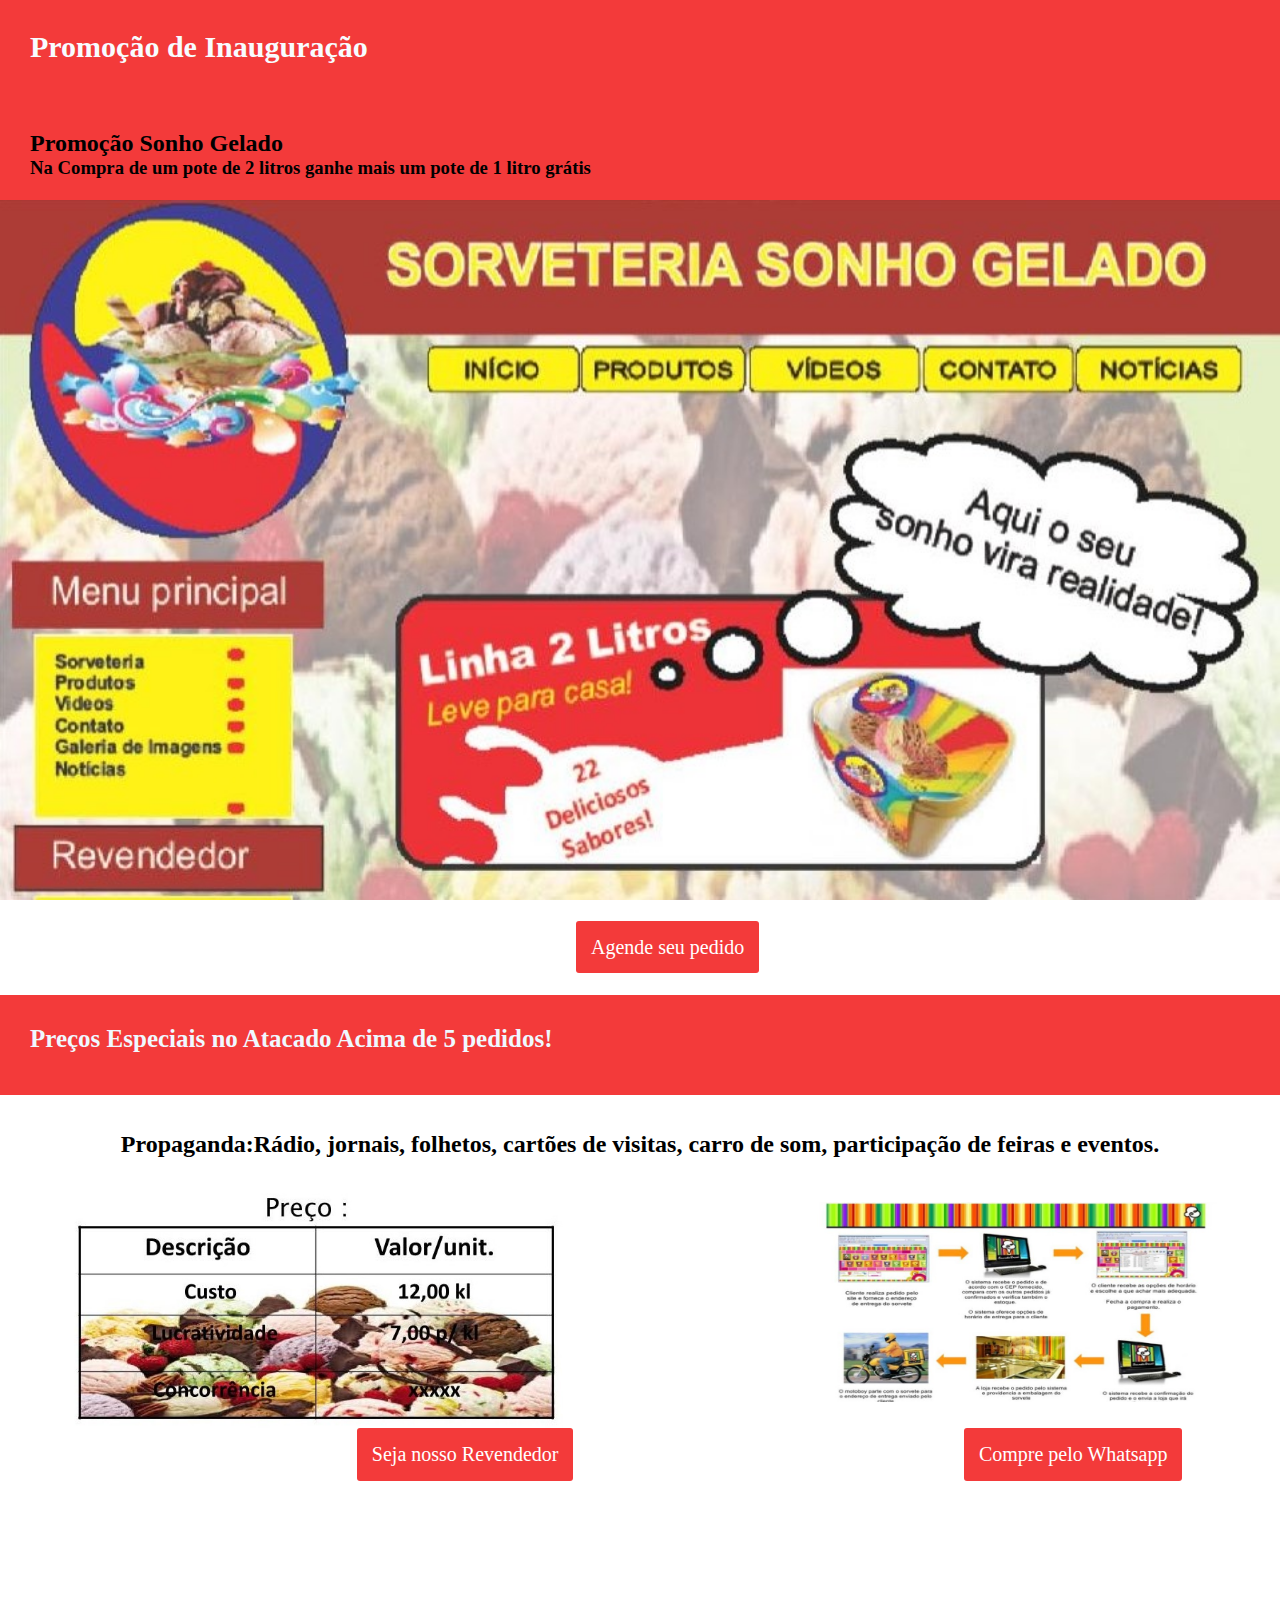
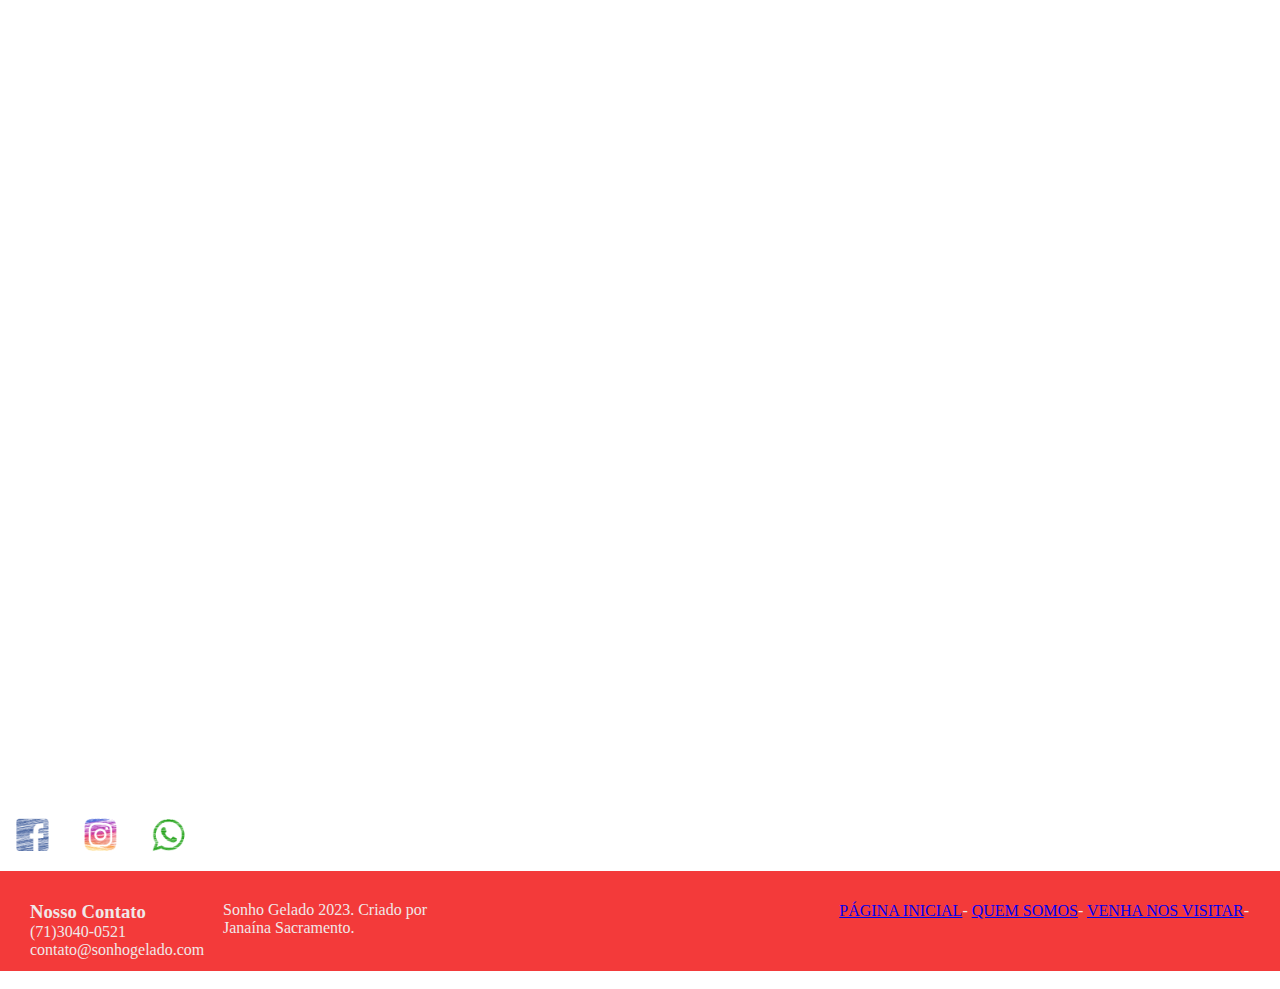
<file: index.html>
<!DOCTYPE html>
<html lang="en">
<head>
    <meta charset="UTF-8">
    <meta name="viewport" content="width=device-width, initial-scale=1.0">
    <link rel="stylesheet" href="style.css">
    <title>Sorveteria Sonho Gelado</title>

</head>
<body>
  
    <div class="exemplo-menu">
      <h1>Promoção de Inauguração</h1>
      
    </div>
     
    <main class="container">
        <div class="conteiner-b"><h2>Promoção Sonho Gelado</h2></div> 
        <div class="conteiner-a"><h3>Na Compra de um pote de 2 litros ganhe mais um pote de 1 litro grátis</h3></div>
      </main>
    <section>
        <div class="exemplo-back">
        </div>
        <br>
        </section>
        <br>
       <a class="botao" href="./form.html" >Agende seu pedido</a>
       <div>
        <br><br>

       <div class="exemplo-menu">
         <h1 style="font-size: 25px; color: aliceblue;"> Preços Especiais no Atacado Acima de 5 pedidos!</h1> 
       </div>

       <br><br>
        <div class="layout-meio">
        <h2> Propaganda:Rádio, jornais, folhetos, cartões de visitas,
        carro de som, participação de feiras e eventos.</h2>
      
      </div> 
      <br>
    <section>
        <div class="image-revenda">
        <img src="./img/Revenda.jpg" width= "500px">
        <br>
        <img src="./img/Contato.jpg" width= "400px" height="200px">
      </div>

        <div class="image-contato">
         <br><br>
          <a class="pedido" href="./form.html"> Seja nosso Revendedor</a>    
          <br><br>
          <a class="domicilio" href="outra.html/" >Compre pelo Whatsapp</a>
      </div>
    </section>
    <br><br>
    <div id="video">
      <iframe width="562" height="382" src="https://www.youtube.com/embed/vxA1hdAsVA4" title="Decoração incríveis de sorvete❤❤" frameborder="0" allow="accelerometer; autoplay; clipboard-write; encrypted-media; gyroscope; picture-in-picture; web-share" allowfullscreen></iframe>
      <br><br><br>
    </div>
   
<div id="mapa">
  <iframe src="https://www.google.com/maps/embed?pb=!1m18!1m12!1m3!1d248928.47705560242!2d-38.66661550101724!3d-12.875057968378684!2m3!1f0!2f0!3f0!3m2!1i1024!2i768!4f13.1!3m3!1m2!1s0x716037ca23ca5b3%3A0x1b9fc7912c226698!2sSalvador%20-%20BA!5e0!3m2!1spt-BR!2sbr!4v1700917221227!5m2!1spt-BR!2sbr"
     width="700" height="370" style="border:0;" allowfullscreen="" loading="lazy" referrerpolicy="no-referrer-when-downgrade"></iframe>
</div>
    
    <br>
    <div class="rede-sociais">
      <img src="./img/facebook-1834007_1280.png"width="5%" height="5%">
      <img src="./img/instagram-1834010_1280.png" width="5%" height="5%">
      <img src="./img/whatsapp-1844471_1280.png"width="5%" height="5%">
      </div>

    <footer>
          <div class="container">
          <ul> <h3> Nosso Contato</h3>
            <li>
            <p> (71)3040-0521 </p>
            </li>
            <li>
            <p> contato@sonhogelado.com </p>
            </li>
            </ul>
            <p>Sonho Gelado 2023. Criado por Janaína Sacramento.</p>
            <header>
              <a href="index.html">Página Inicial</a>-
              <a href="quem.html">Quem Somos</a>-
              <a href="localizacao.html">Venha nos visitar</a>-
              <br>
            
              </header>
          
        </div>

    </footer>
<br

</body>
</html>
</file>
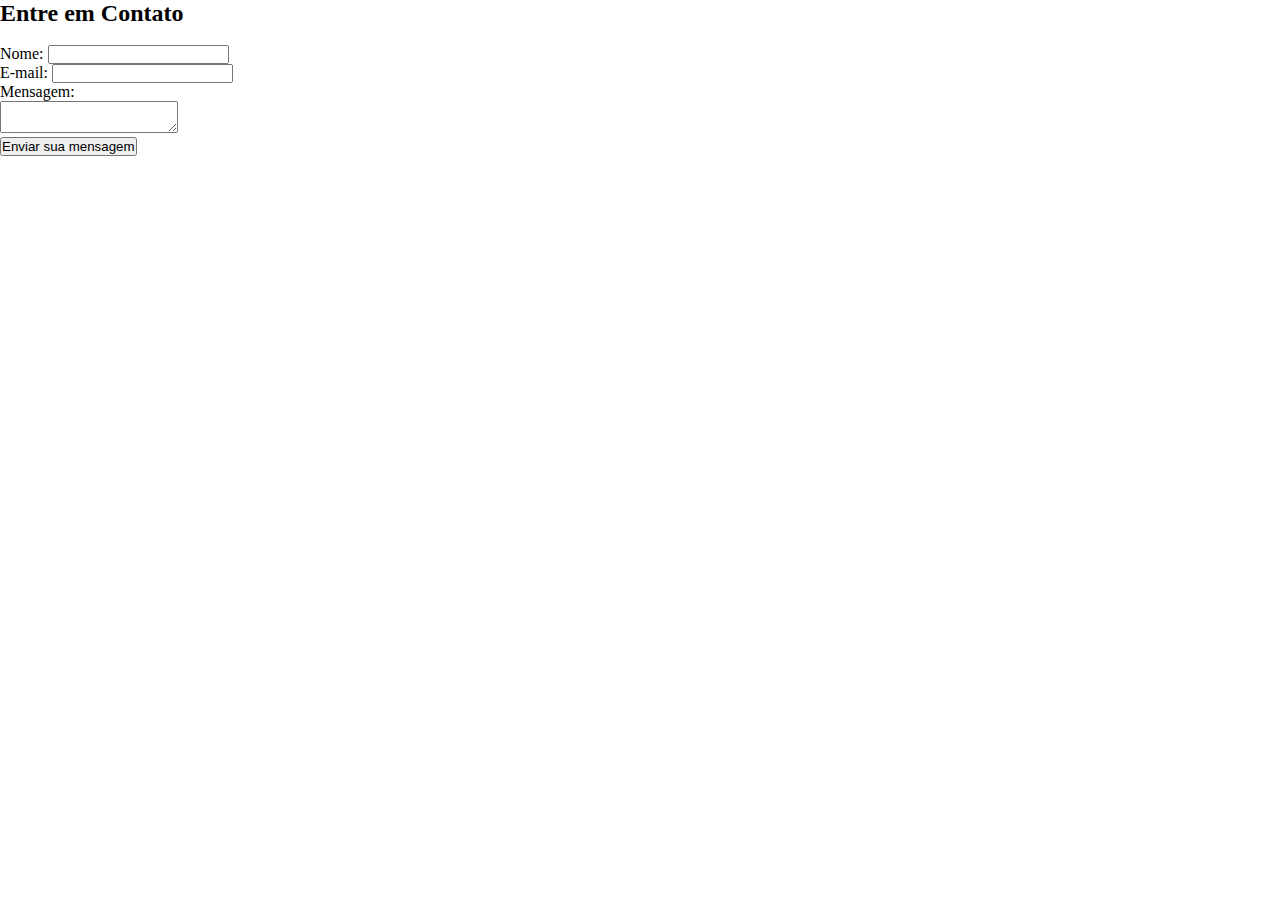
<file: form.html>
<!DOCTYPE html>
<html lang="pt-BR">
  <head>
    <meta charset="UTF-8" />
    <meta name="viewport" content="width=device-width, initial-scale=1.0" />
    <link rel="shortcut icon" href="favicon.ico" type="image/x-icon" />
    <link rel="stylesheet" href="style.css" />
    <title>Formulario</title>
  </head>
  <body>
    <h2>Entre em Contato</h2>
  <br>
  <form>
    <div>
      <label for="name">Nome:</label>
      <input type="text" id="name" />
    </div>
    <div>
      <label for="mail">E-mail:</label>
      <input type="email" id="mail" />
    </div>
    <div>
      <label for="msg">Mensagem:</label>
      <br>
      <textarea id="msg"></textarea>
    </div>
    <div class="button">
      <button type="submit">Enviar sua mensagem</button>
    </div>
  </form>
  <br>
  </body>
</file>
<file: style.css>
*{
    margin: 0%;
    padding: 0%;
    box-sizing: border-box;
    list-style: none;
  }
  header {
    margin: 1px;
    width: 80em;
    text-align: right;
    text-transform: uppercase;
    border-radius: 1em;
    font-size: medium ;color-scheme: white;
    
  }
  .container{
    background-color: rgb(243, 58, 58);
    height: 100px;
    background-size: cover;
    padding: 30px;
    
  }
    .exemplo-menu{
      background-color: rgb(243, 58, 58);
      height: 100px;
      background-size: cover;
      padding: 30px;
      font-size: 15px; color: rgb(248, 252, 255);
    }
   
   .exemplo-back{
      height: 700px;
      background-color: rgb(195, 206, 206);
      background-image: url(img/Institucional.jpg);
      background-size: cover;
      background-repeat: no-repeat;
    } 
  
   .botao{
      margin-left: 45%;
      background-color: rgb(243, 58, 58);
      color: white;
      padding: 15px;
      border-radius: 3px;
      text-decoration: none;
      font-size: 20px;
   }
   .image-revenda{
    display: flex;
    align-items: center;
    justify-content: space-around;
    align-items: center;
    font-family: robot;
   }
  
   .image-contato{
    display: flex;
    align-items: center;
    justify-content: space-around;
    font-family: robot;
    }
    #video{
      margin-left: 30%;
      color: white;
      padding: 15px;
      border-radius: 3px;
      text-decoration: none;
      font-size: 20px;
    }
    #mapa{
      margin-left: 25%;
      color: white;
      padding: 15px;
      border-radius: 3px;
      text-decoration: none;
      font-size: 20px;
    }
   .pedido{ 
    margin-left: 5%;
    background-color: rgb(243, 58, 58);
    color: white;
    padding: 15px;
    border-radius: 3px;
    text-decoration: none;
    font-size: 20px;
   }

   .domicilio{
    background-color: rgb(243, 58, 58);
    color: white;
    padding: 15px;
    border-radius: 3px;
    text-decoration: none;
    font-size: 20px;
   }

   .layout-meio{
    text-align: center;
   }
  
    footer .container{
      display: flex;
      color: rgb(240, 232, 232);
    }
    footer .container ul{
      width: 25%;
    }
  
    .redes-sociais{
    margin-left: 45%;
    }
   .footer{
    text-align: justify;
   }
</file>
